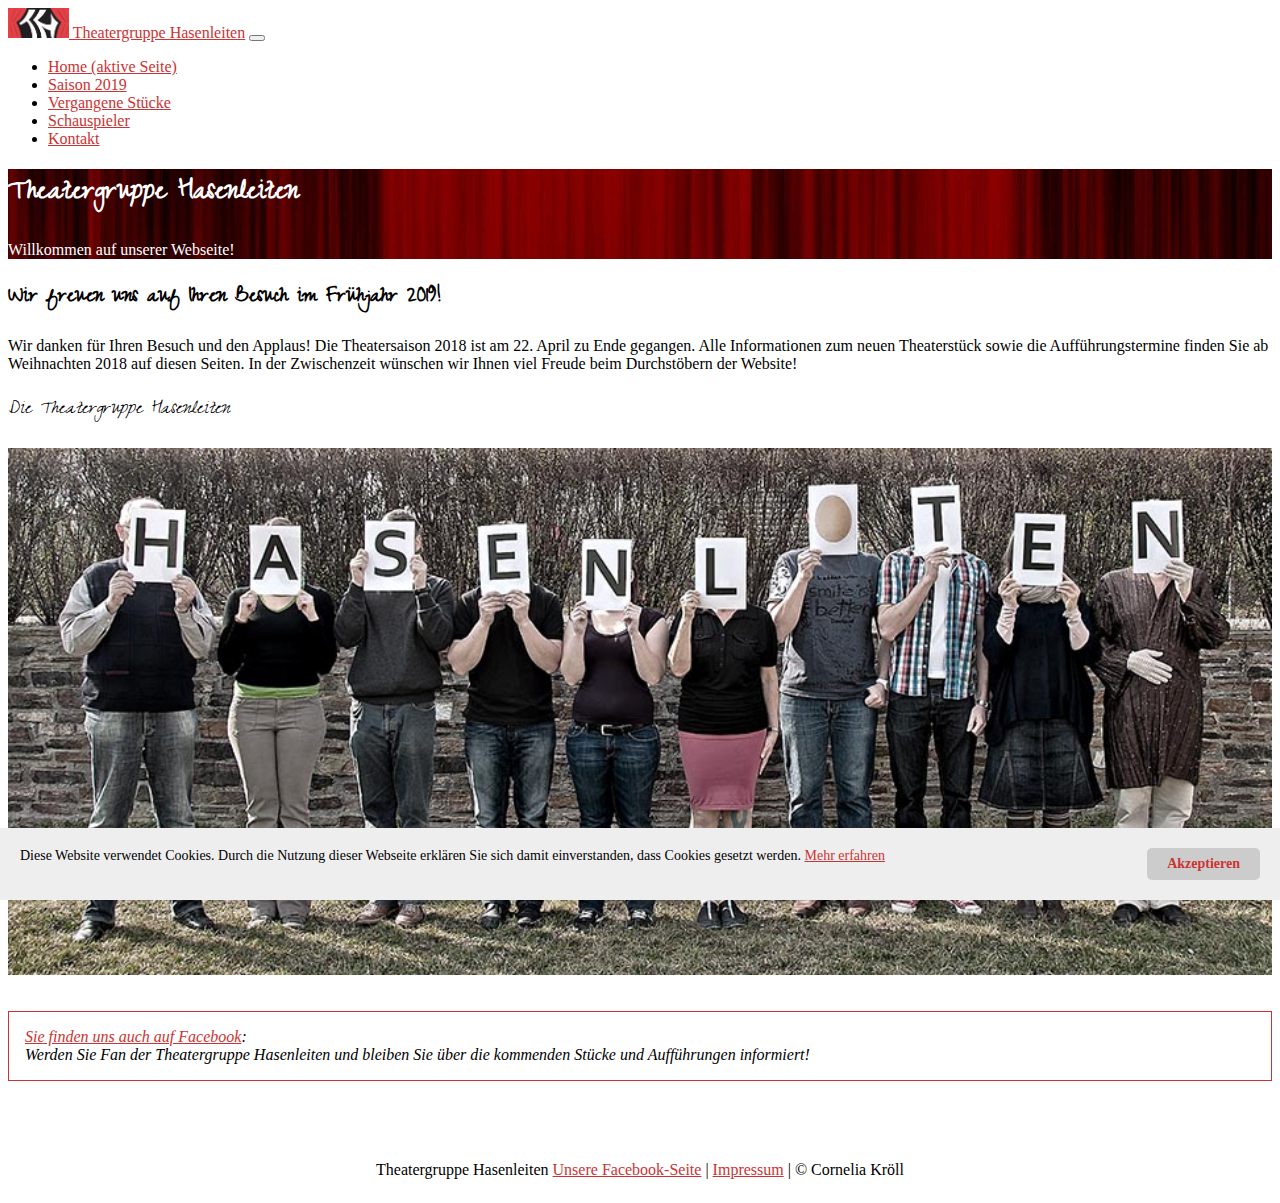
<file: index.html>
<!doctype html>
<html lang="de">
  <head>
    <!-- Required meta tags -->
    <meta charset="utf-8">
	<title>Theatergruppe Hasenleiten</title>
	<meta name="description" content="Vorstellung der Theatergruppe Hasenleiten: Aktuelle Saison, vergangene Stücke & Schauspieler">
	<meta name="keywords" content="Theatergruppe Hasenleiten, Pfarre Hasenleiten, Theater in Simmering, Hasenleitengasse 16"/>
    <meta name="viewport" content="width=device-width, initial-scale=1, shrink-to-fit=no">

    <!-- Bootstrap CSS -->
    <link rel="stylesheet" href="https://stackpath.bootstrapcdn.com/bootstrap/4.1.1/css/bootstrap.min.css" integrity="sha384-WskhaSGFgHYWDcbwN70/dfYBj47jz9qbsMId/iRN3ewGhXQFZCSftd1LZCfmhktB" crossorigin="anonymous">
	<link rel="stylesheet" href="https://use.fontawesome.com/releases/v5.1.0/css/all.css" integrity="sha384-lKuwvrZot6UHsBSfcMvOkWwlCMgc0TaWr+30HWe3a4ltaBwTZhyTEggF5tJv8tbt" crossorigin="anonymous">
	<link href="https://fonts.googleapis.com/css?family=Zeyada" rel="stylesheet">
	<link rel="stylesheet" href="./css/style.css">

	
    <title>Theatergruppe Hasenleiten</title>
  </head>
  <body>
    <nav class="navbar navbar-expand-lg navbar-dark bg-dark">
      <div class="container">
        <a class="navbar-brand" href="index.html"><img src="./img/brand.jpg" height="30" class="d-inline-block align-top" alt="Logo"> Theatergruppe Hasenleiten</a>
        <button class="navbar-toggler" type="button" data-toggle="collapse" data-target="#nav" aria-controls="nav" aria-expanded="false" aria-label="Navigation">
          <span class="navbar-toggler-icon"></span>
        </button>

        <div class="collapse navbar-collapse" id="nav">
          <ul class="navbar-nav mr-auto">
            <li class="nav-item active">
              <a class="nav-link" href="index.html">Home <span class="sr-only">(aktive Seite)</span></a>
            </li>
            <li class="nav-item">
              <a class="nav-link" href="saison2019.html">Saison 2019</a>
            </li>
            <li class="nav-item">
              <a class="nav-link" href="vergangene-stuecke.html">Vergangene Stücke</a>
            </li>
			<li class="nav-item">
              <a class="nav-link" href="schauspieler.html">Schauspieler</a>
            </li>
			<li class="nav-item">
              <a class="nav-link" href="kontakt.html">Kontakt</a>
            </li>
          </ul>
        </div>
      </div>
    </nav>
	
	<div class="jumbotron jumbotron-fluid" id="jumbotron">
  <div class="container">
    <h1 class="display-4 fancy">Theatergruppe Hasenleiten</h1>
    <p class="lead">Willkommen auf unserer Webseite!</p>
  </div>
	</div>
	
	 <div class="container" id="content">
	 
			<h2 class="fancy">Wir freuen uns auf Ihren Besuch im Frühjahr 2019!</h2>
			<p>Wir danken für Ihren Besuch und den Applaus! Die Theatersaison 2018 ist am 22. April zu Ende gegangen. Alle Informationen zum neuen Theaterstück sowie die Aufführungstermine finden Sie ab Weihnachten 2018 auf diesen Seiten. In der Zwischenzeit wünschen wir Ihnen viel Freude beim Durchstöbern der Website!</p>

			<p class="fancy" style="font-size: 16pt"><i>Die Theatergruppe Hasenleiten</i></p>
			
			<img src="./img/team_theathergruppe_hasenleiten.jpg" alt="Team Theatergruppe Hasenleiten" style="width:100%">
		
			<div id="facebook"><i><a href="https://www.facebook.com/theaterhasenleiten/"><i class="fab fa-facebook-square"></i> Sie finden uns auch auf Facebook</a>:<br>
			Werden Sie Fan der Theatergruppe Hasenleiten und bleiben Sie über die kommenden Stücke und Aufführungen informiert!</i></div>
	 </div>
	 
	  <footer class="footer bg-dark">
      <div class="container">
        <span class="text-muted">Theatergruppe Hasenleiten <a class="text-muted" href="https://www.facebook.com/theaterhasenleiten/" target="_blank"><i class="fab fa-facebook-square"></i><span class="sr-only">Unsere Facebook-Seite</span></a> | <a class="text-muted" href="impressum.html">Impressum</a> | &copy; Cornelia Kröll </span>
      </div>
    </footer>
	

    <!-- Optional JavaScript -->
    <!-- jQuery first, then Popper.js, then Bootstrap JS -->
    <script src="https://code.jquery.com/jquery-3.3.1.slim.min.js" integrity="sha384-q8i/X+965DzO0rT7abK41JStQIAqVgRVzpbzo5smXKp4YfRvH+8abtTE1Pi6jizo" crossorigin="anonymous"></script>
    <script src="https://cdnjs.cloudflare.com/ajax/libs/popper.js/1.14.3/umd/popper.min.js" integrity="sha384-ZMP7rVo3mIykV+2+9J3UJ46jBk0WLaUAdn689aCwoqbBJiSnjAK/l8WvCWPIPm49" crossorigin="anonymous"></script>
    <script src="https://stackpath.bootstrapcdn.com/bootstrap/4.1.1/js/bootstrap.min.js" integrity="sha384-smHYKdLADwkXOn1EmN1qk/HfnUcbVRZyYmZ4qpPea6sjB/pTJ0euyQp0Mk8ck+5T" crossorigin="anonymous"></script>
	
	    <!-- Cookie Banner Script Start -->

    <style>

    #mbmcookie {position: fixed; bottom: 0; left: 0; right: 0; background: #eee; padding: 20px; font-size: 14px; font-family: verdana;}

    #mbmcookie a.button {cursor: pointer; background: #ccc; padding: 8px 20px; margin-left: 10px; border-radius: 5px; font-weight: bold; float: right;}

    #mbmcookie a.button:hover {background-color: #aaa;}

    #mbmcookie p.cookiemessage {display: block; padding: 0; margin: 0;}

    
	</style>

    <div id="mbmcookie">

    <a onClick="var d = new Date(); d = new Date(d.getTime() +1000*60*60*24*730); document.cookie = 'mbmcookie=1; expires='+ d.toGMTString() + ';'; document.getElementById('mbmcookie').style.display = 'none';" class="button">Akzeptieren</a>

    <p class="cookiemessage">Diese Website verwendet Cookies. Durch die Nutzung dieser Webseite erkl&auml;ren Sie sich damit einverstanden, dass Cookies gesetzt werden.

    <a href="impressum.html">Mehr erfahren</a></p>

    </div>

    <script>

    a = document.cookie;while(a != ''){while(a.substr(0,1) == ' '){a = a.substr(1,a.length);}cn = a.substring(0,a.indexOf('='));if(a.indexOf(';') != -1){cw = a.substring(a.indexOf('=')+1,a.indexOf(';'));}else{cw = a.substr(a.indexOf('=')+1,a.length);}if(cn == 'mbmcookie'){r = cw;}i = a.indexOf(';')+1;if(i == 0){i = a.length}a = a.substring(i,a.length);}if(r == '1') document.getElementById('mbmcookie').style.display = 'none';

    </script>

    <!-- Cookie Banner Script End -->
	
  </body>
</html>
</file>
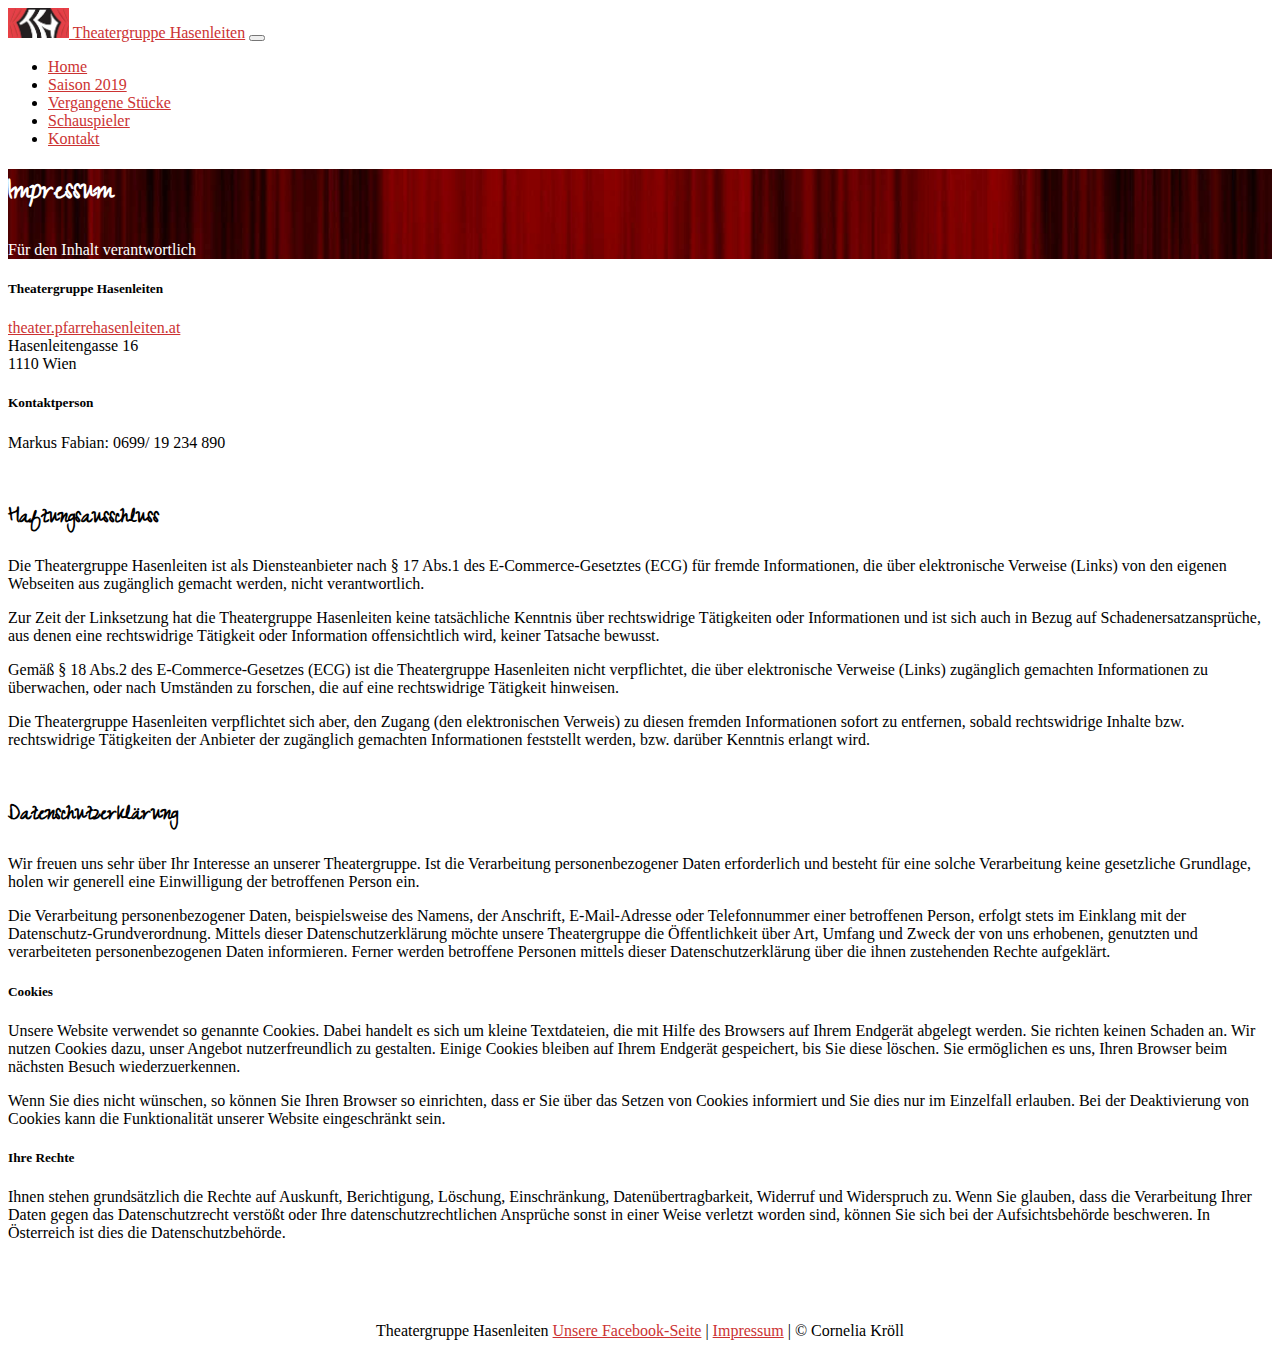
<file: impressum.html>
<!doctype html>
<html lang="de">
  <head>
    <!-- Required meta tags -->
    <meta charset="utf-8">
	<title>Theatergruppe Hasenleiten - Impressum</title>
	<meta name="description" content="Impressum: Theatergruppe Hasenleiten, Hasenleitengasse 16, 1110 Wien"/>
	<meta name="keywords" content="Theatergruppe Hasenleiten, Pfarre Hasenleiten, Theater in Simmering, Hasenleitengasse 16"/>
    <meta name="viewport" content="width=device-width, initial-scale=1, shrink-to-fit=no">

    <!-- Bootstrap CSS -->
    <link rel="stylesheet" href="https://stackpath.bootstrapcdn.com/bootstrap/4.1.1/css/bootstrap.min.css" integrity="sha384-WskhaSGFgHYWDcbwN70/dfYBj47jz9qbsMId/iRN3ewGhXQFZCSftd1LZCfmhktB" crossorigin="anonymous">
	<link rel="stylesheet" href="https://use.fontawesome.com/releases/v5.1.0/css/all.css" integrity="sha384-lKuwvrZot6UHsBSfcMvOkWwlCMgc0TaWr+30HWe3a4ltaBwTZhyTEggF5tJv8tbt" crossorigin="anonymous">
	<link href="https://fonts.googleapis.com/css?family=Zeyada" rel="stylesheet">
	<link rel="stylesheet" href="./css/style.css">
  </head>
  
  <body>
    <nav class="navbar navbar-expand-lg navbar-dark bg-dark">
      <div class="container">
        <a class="navbar-brand" href="index.html"><img src="./img/brand.jpg" height="30" class="d-inline-block align-top" alt="Logo"> Theatergruppe Hasenleiten</a>
        <button class="navbar-toggler" type="button" data-toggle="collapse" data-target="#nav" aria-controls="nav" aria-expanded="false" aria-label="Navigation">
          <span class="navbar-toggler-icon"></span>
        </button>

        <div class="collapse navbar-collapse" id="nav">
          <ul class="navbar-nav mr-auto">
            <li class="nav-item">
              <a class="nav-link" href="index.html">Home </a>
            </li>
            <li class="nav-item">
              <a class="nav-link" href="saison2019.html">Saison 2019</a>
            </li>
            <li class="nav-item">
              <a class="nav-link" href="vergangene-stuecke.html">Vergangene Stücke</a>
            </li>
			<li class="nav-item">
              <a class="nav-link" href="schauspieler.html">Schauspieler</a>
            </li>
			<li class="nav-item">
              <a class="nav-link" href="kontakt.html">Kontakt</a>
            </li>
          </ul>
        </div>
      </div>
    </nav>
	
	<div class="jumbotron jumbotron-fluid" id="jumbotron">
  <div class="container">
    <h1 class="display-4 fancy">Impressum</h1>
    <p class="lead">Für den Inhalt verantwortlich</p>
  </div>
	</div>
	
	 <div class="container" id="content">
	 
			<h5>Theatergruppe Hasenleiten</h5>
			<p><a href="http://theater.pfarrehasenleiten.at/" target=_blank>theater.pfarrehasenleiten.at</a><br>
			Hasenleitengasse 16<br>
			1110 Wien</p>

			<h5>Kontaktperson</h5>
			<p><i class="fas fa-phone"></i> Markus Fabian: 0699/ 19 234 890</p>

			<h2 class="fancy" style="margin-top: 3rem;">Haftungsausschluss</h2>
			<p>Die Theatergruppe Hasenleiten ist als Diensteanbieter nach § 17 Abs.1 des E-Commerce-Gesetztes (ECG) für fremde Informationen, die über elektronische Verweise (Links) von den eigenen Webseiten aus zugänglich gemacht werden, nicht verantwortlich.</p>
			<p>Zur Zeit der Linksetzung hat die Theatergruppe Hasenleiten keine tatsächliche Kenntnis über rechtswidrige Tätigkeiten oder Informationen und ist sich auch in Bezug auf Schadenersatzansprüche, aus denen eine rechtswidrige Tätigkeit oder Information offensichtlich wird, keiner Tatsache bewusst.</p>
			<p>Gemäß § 18 Abs.2 des E-Commerce-Gesetzes (ECG) ist die Theatergruppe Hasenleiten nicht verpflichtet, die über elektronische Verweise (Links) zugänglich gemachten Informationen zu überwachen, oder nach Umständen zu forschen, die auf eine rechtswidrige Tätigkeit hinweisen.</p>
			<p>Die Theatergruppe Hasenleiten verpflichtet sich aber, den Zugang (den elektronischen Verweis) zu diesen fremden Informationen sofort zu entfernen, sobald rechtswidrige Inhalte bzw. rechtswidrige Tätigkeiten der Anbieter der zugänglich gemachten Informationen feststellt werden, bzw. darüber Kenntnis erlangt wird.</p>
			
			<h2 class="fancy" style="margin-top: 3rem;">Datenschutzerklärung</h2>
			<p>Wir freuen uns sehr über Ihr Interesse an unserer Theatergruppe. Ist die Verarbeitung personenbezogener Daten erforderlich und besteht für eine solche Verarbeitung keine gesetzliche Grundlage, holen wir generell eine Einwilligung der betroffenen Person ein.</p>
			<p>Die Verarbeitung personenbezogener Daten, beispielsweise des Namens, der Anschrift, E-Mail-Adresse oder Telefonnummer einer betroffenen Person, erfolgt stets im Einklang mit der Datenschutz-Grundverordnung. Mittels dieser Datenschutzerklärung möchte unsere Theatergruppe die Öffentlichkeit über Art, Umfang und Zweck der von uns erhobenen, genutzten und verarbeiteten personenbezogenen Daten informieren. Ferner werden betroffene Personen mittels dieser Datenschutzerklärung über die ihnen zustehenden Rechte aufgeklärt.</p>
			<h5>Cookies</h5>
			<p>Unsere Website verwendet so genannte Cookies. Dabei handelt es sich um kleine Textdateien, die mit Hilfe des Browsers auf Ihrem Endgerät abgelegt werden. Sie richten keinen Schaden an. Wir nutzen Cookies dazu, unser Angebot nutzerfreundlich zu gestalten. Einige Cookies bleiben auf Ihrem Endgerät gespeichert, bis Sie diese löschen. Sie ermöglichen es uns, Ihren Browser beim nächsten Besuch wiederzuerkennen.</p>
			<p>Wenn Sie dies nicht wünschen, so können Sie Ihren Browser so einrichten, dass er Sie über das Setzen von Cookies informiert und Sie dies nur im Einzelfall erlauben. Bei der Deaktivierung von Cookies kann die Funktionalität unserer Website eingeschränkt sein.</p>

			<h5>Ihre Rechte</h5>
			<p>Ihnen stehen grundsätzlich die Rechte auf Auskunft, Berichtigung, Löschung, Einschränkung, Datenübertragbarkeit, Widerruf und Widerspruch zu. Wenn Sie glauben, dass die Verarbeitung Ihrer Daten gegen das Datenschutzrecht verstößt oder Ihre datenschutzrechtlichen Ansprüche sonst in einer Weise verletzt worden sind, können Sie sich bei der Aufsichtsbehörde beschweren. In Österreich ist dies die Datenschutzbehörde.</p> 
			
	 </div>
	 
	  <footer class="footer bg-dark">
      <div class="container">
        <span class="text-muted">Theatergruppe Hasenleiten <a class="text-muted" href="https://www.facebook.com/theaterhasenleiten/"><i class="fab fa-facebook-square"></i><span class="sr-only">Unsere Facebook-Seite</span></a> | <a class="text-muted" href="impressum.html">Impressum</a> | &copy; Cornelia Kröll</span>
      </div>
    </footer>
	

    <!-- Optional JavaScript -->
    <!-- jQuery first, then Popper.js, then Bootstrap JS -->
    <script src="https://code.jquery.com/jquery-3.3.1.slim.min.js" integrity="sha384-q8i/X+965DzO0rT7abK41JStQIAqVgRVzpbzo5smXKp4YfRvH+8abtTE1Pi6jizo" crossorigin="anonymous"></script>
    <script src="https://cdnjs.cloudflare.com/ajax/libs/popper.js/1.14.3/umd/popper.min.js" integrity="sha384-ZMP7rVo3mIykV+2+9J3UJ46jBk0WLaUAdn689aCwoqbBJiSnjAK/l8WvCWPIPm49" crossorigin="anonymous"></script>
    <script src="https://stackpath.bootstrapcdn.com/bootstrap/4.1.1/js/bootstrap.min.js" integrity="sha384-smHYKdLADwkXOn1EmN1qk/HfnUcbVRZyYmZ4qpPea6sjB/pTJ0euyQp0Mk8ck+5T" crossorigin="anonymous"></script>
  </body>
</html>
</file>
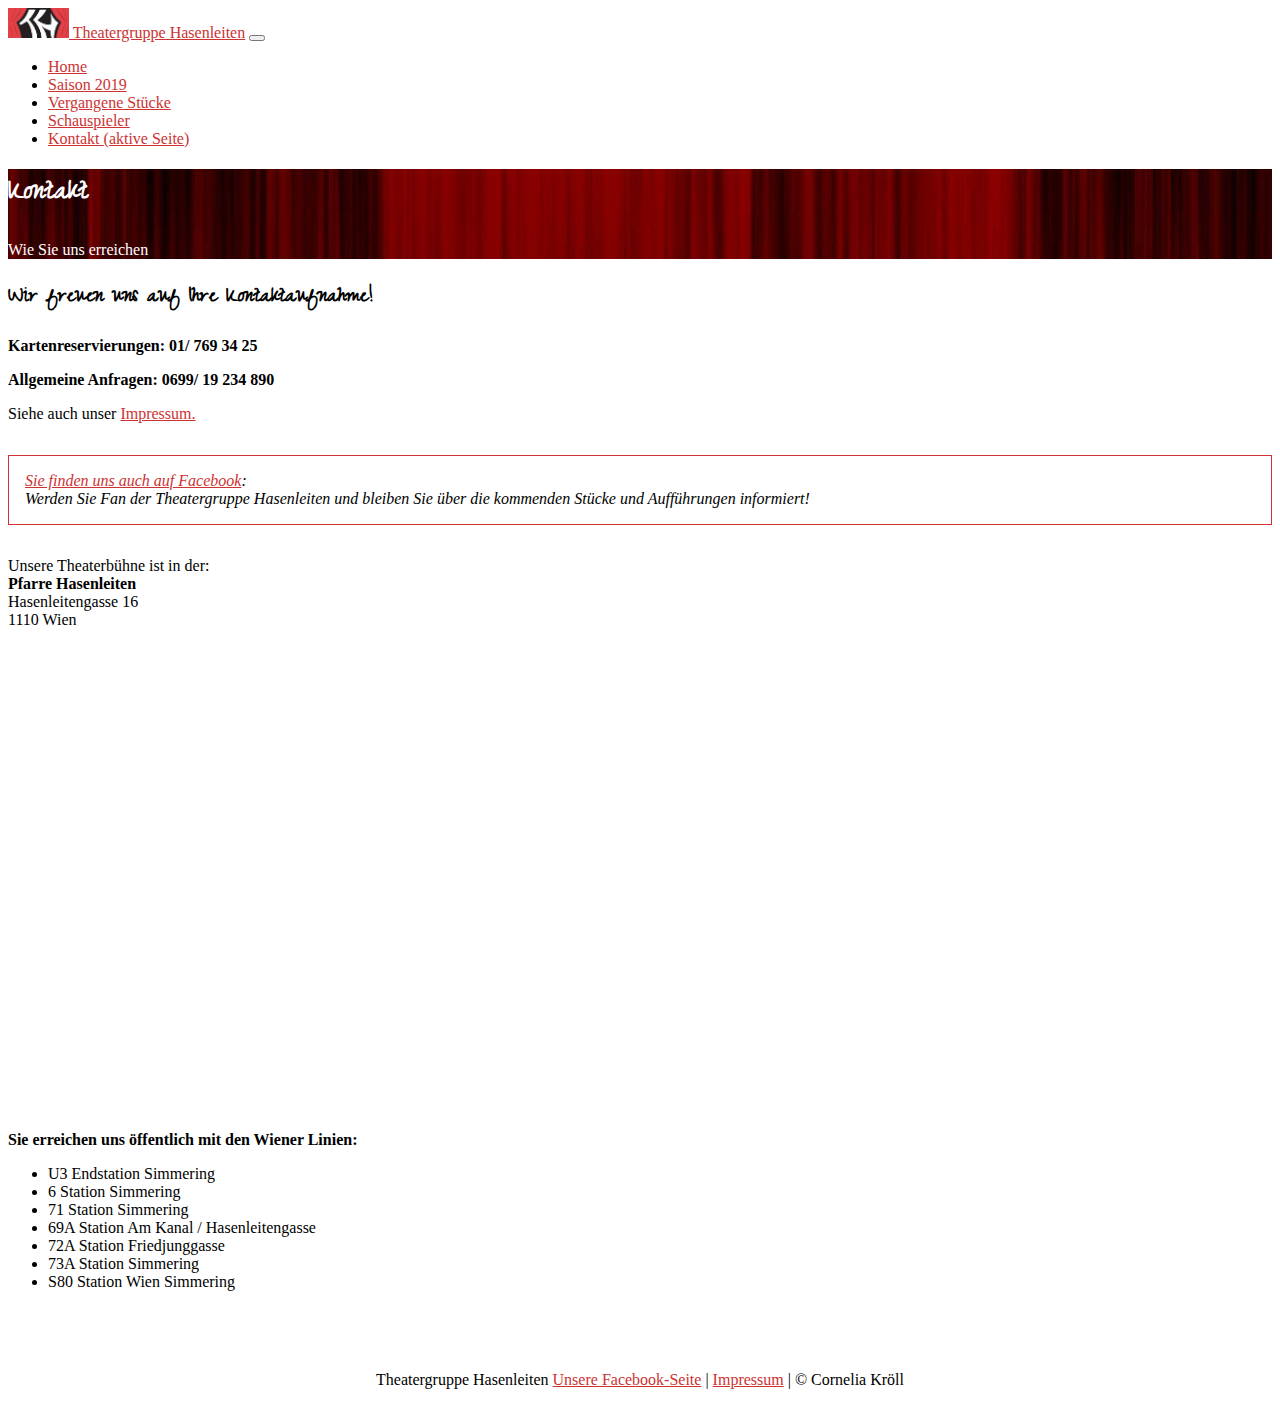
<file: kontakt.html>
<!doctype html>
<html lang="en">
  <head>
    <!-- Required meta tags -->
    <meta charset="utf-8">
	<title>Theatergruppe Hasenleiten - Konbtakt</title>
	<meta name="description" content="Theatergruppe Hasenleiten, Pfarre Hasenleiten, Hasenleitengasse 16, 1110 Wien | Allgemeine Anfragen: Tel. 0699/ 19 234 890">
	<meta name="keywords" content="Theatergruppe Hasenleiten, Pfarre Hasenleiten, Theater in Simmering, Hasenleitengasse 16"/>
	
    <meta name="viewport" content="width=device-width, initial-scale=1, shrink-to-fit=no">

    <!-- Bootstrap CSS -->
    <link rel="stylesheet" href="https://stackpath.bootstrapcdn.com/bootstrap/4.1.1/css/bootstrap.min.css" integrity="sha384-WskhaSGFgHYWDcbwN70/dfYBj47jz9qbsMId/iRN3ewGhXQFZCSftd1LZCfmhktB" crossorigin="anonymous">
	<link rel="stylesheet" href="https://use.fontawesome.com/releases/v5.1.0/css/all.css" integrity="sha384-lKuwvrZot6UHsBSfcMvOkWwlCMgc0TaWr+30HWe3a4ltaBwTZhyTEggF5tJv8tbt" crossorigin="anonymous">
	<link href="https://fonts.googleapis.com/css?family=Zeyada" rel="stylesheet">
	<link rel="stylesheet" href="./css/style.css">

    <title>Theatergruppe Hasenleiten</title>
  </head>
  <body>
    <nav class="navbar navbar-expand-lg navbar-dark bg-dark">
      <div class="container">
        <a class="navbar-brand" href="index.html"><img src="./img/brand.jpg" height="30" class="d-inline-block align-top" alt="Logo"> Theatergruppe Hasenleiten</a>
        <button class="navbar-toggler" type="button" data-toggle="collapse" data-target="#nav" aria-controls="nav" aria-expanded="false" aria-label="Navigation">
          <span class="navbar-toggler-icon"></span>
        </button>

        <div class="collapse navbar-collapse" id="nav">
          <ul class="navbar-nav mr-auto">
            <li class="nav-item">
              <a class="nav-link" href="index.html">Home </a>
            </li>
            <li class="nav-item">
              <a class="nav-link" href="saison2019.html">Saison 2019</a>
            </li>
            <li class="nav-item">
              <a class="nav-link" href="vergangene-stuecke.html">Vergangene Stücke</a>
            </li>
			<li class="nav-item">
              <a class="nav-link" href="schauspieler.html">Schauspieler</a>
            </li>
			<li class="nav-item active">
              <a class="nav-link" href="kontakt.html">Kontakt <span class="sr-only">(aktive Seite)</span></a>
            </li>
          </ul>
        </div>
      </div>
    </nav>
	
	<div class="jumbotron jumbotron-fluid" id="jumbotron">
  <div class="container">
    <h1 class="display-4 fancy">Kontakt</h1>
    <p class="lead">Wie Sie uns erreichen</p>
  </div>
	</div>
	
	 <div class="container" id="contact">
	 <h2 class="fancy">Wir freuen uns auf Ihre Kontaktaufnahme!</h2>
	 
	 <p><i class="fas fa-ticket-alt"></i> <strong>Kartenreservierungen: 01/ 769 34 25</strong></p>
			<p><i class="fas fa-phone"></i> <strong>Allgemeine Anfragen: 0699/ 19 234 890</strong></p>
			<p>Siehe auch unser <a href="./impressum.html">Impressum.</a></p>


			<div id="facebook"><i><a href="https://www.facebook.com/theaterhasenleiten/"><i class="fab fa-facebook-square"></i> Sie finden uns auch auf Facebook</a>:<br>
			Werden Sie Fan der Theatergruppe Hasenleiten und bleiben Sie über die kommenden Stücke und Aufführungen informiert!</i></div>
	 </div>
	 
	 <div class="container" id="maps">
	  <p>Unsere Theaterbühne ist in der:<br>
		<strong>Pfarre Hasenleiten</strong><br>
		Hasenleitengasse 16<br>
		1110 Wien<p>
	 
	 <iframe src="https://www.google.com/maps/embed?pb=!1m18!1m12!1m3!1d2661.1742537365294!2d16.416098915081346!3d48.16472275724975!2m3!1f0!2f0!3f0!3m2!1i1024!2i768!4f13.1!3m3!1m2!1s0x476daa18d1b3cc47%3A0x94862a549faa8144!2sHasenleitengasse+16%2C+1110+Wien!5e0!3m2!1sde!2sat!4v1529867682141" style="border:0; width:100%; height: 450px;"></iframe>
	 </div>
	 
		<div class="container" id="wrlinien">
				<p><strong>Sie erreichen uns öffentlich mit den Wiener Linien:</strong></p>
				<ul>
				<li>U3 Endstation Simmering</li>
				<li>6 Station Simmering</li>
				<li>71 Station Simmering</li>
				<li>69A Station Am Kanal / Hasenleitengasse</li>
				<li>72A Station Friedjunggasse</li>
				<li>73A Station Simmering</li>
				<li>S80 Station Wien Simmering </li>
				</ul>
		</div>
	 
			
			
	 
	  <footer class="footer bg-dark">
      <div class="container">
        <span class="text-muted">Theatergruppe Hasenleiten <a class="text-muted" href="https://www.facebook.com/theaterhasenleiten/" target="_blank"><i class="fab fa-facebook-square"></i><span class="sr-only">Unsere Facebook-Seite</span></a> | <a class="text-muted" href="impressum.html">Impressum</a> | &copy; Cornelia Kröll</span>
      </div>
    </footer>
	

    <!-- Optional JavaScript -->
    <!-- jQuery first, then Popper.js, then Bootstrap JS -->
    <script src="https://code.jquery.com/jquery-3.3.1.slim.min.js" integrity="sha384-q8i/X+965DzO0rT7abK41JStQIAqVgRVzpbzo5smXKp4YfRvH+8abtTE1Pi6jizo" crossorigin="anonymous"></script>
    <script src="https://cdnjs.cloudflare.com/ajax/libs/popper.js/1.14.3/umd/popper.min.js" integrity="sha384-ZMP7rVo3mIykV+2+9J3UJ46jBk0WLaUAdn689aCwoqbBJiSnjAK/l8WvCWPIPm49" crossorigin="anonymous"></script>
    <script src="https://stackpath.bootstrapcdn.com/bootstrap/4.1.1/js/bootstrap.min.js" integrity="sha384-smHYKdLADwkXOn1EmN1qk/HfnUcbVRZyYmZ4qpPea6sjB/pTJ0euyQp0Mk8ck+5T" crossorigin="anonymous"></script>
  </body>
</html>
</file>
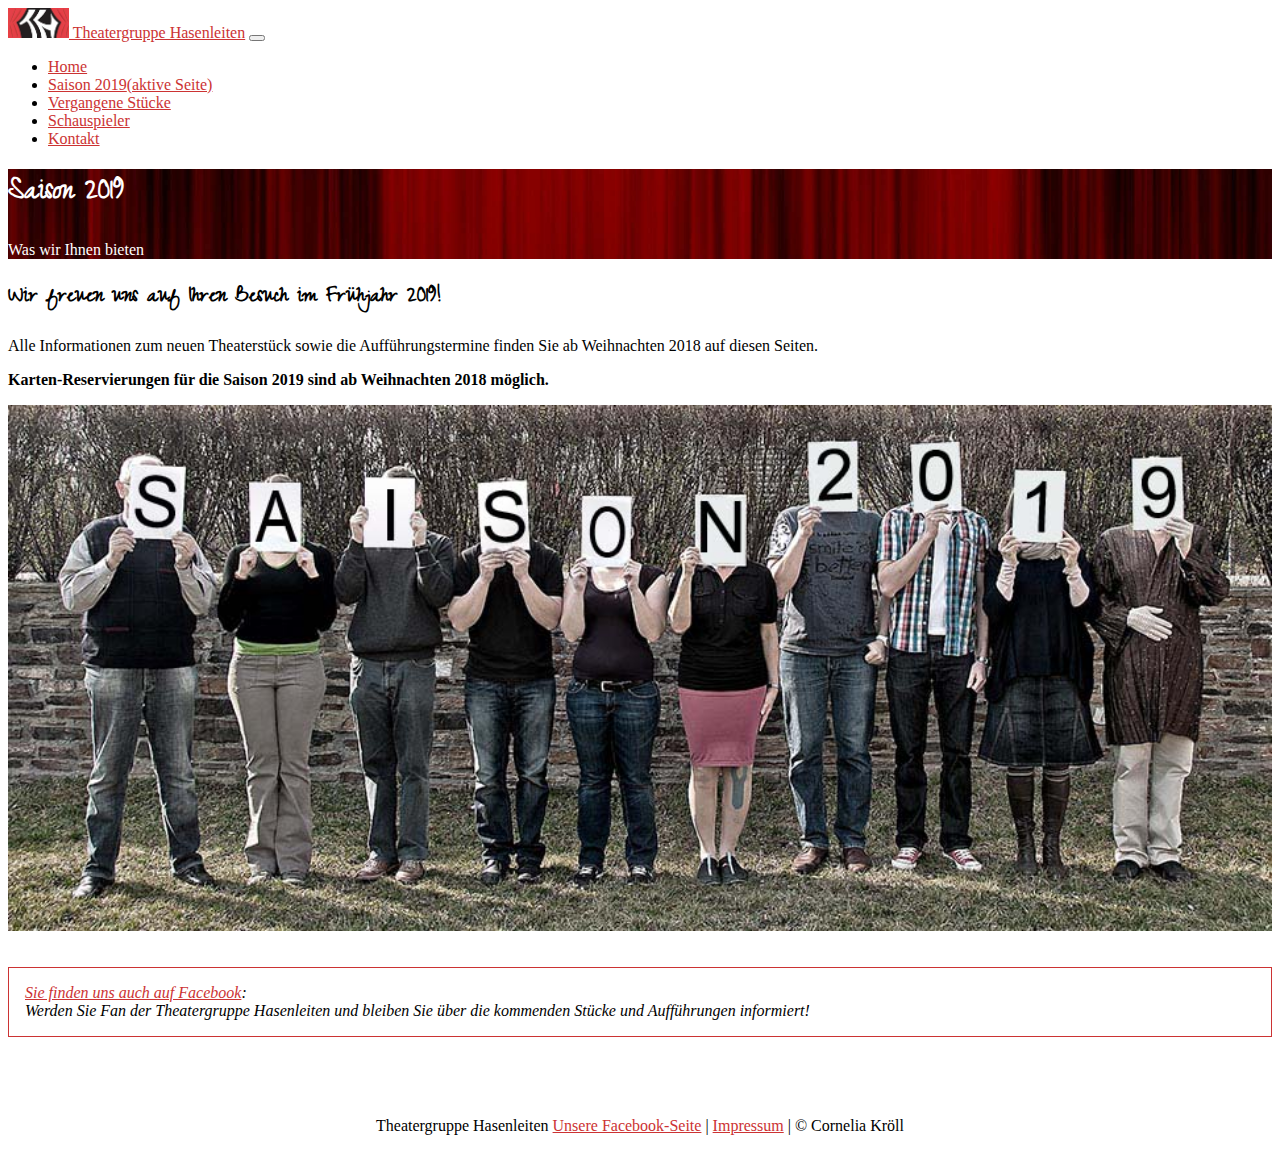
<file: saison2019.html>
<!doctype html>
<html lang="de">
  <head>
    <!-- Required meta tags -->
    <meta charset="utf-8">
	<title>Theatergruppe Hasenleiten - Saison 2019</title>
	<meta name="description" content="Ab Weihnachten 2018 finden sie alle Informationen zum neuen Theaterstück sowie die Aufführungstermine auf dieser Seiten. Kartenreservierung: Tel. 01/ 769 34 25"/>
	<meta name="keywords" content="Theatergruppe Hasenleiten, Pfarre Hasenleiten, Theater in Simmering, Hasenleitengasse 16, Saison 2019"/>
    <meta name="viewport" content="width=device-width, initial-scale=1, shrink-to-fit=no">

    <!-- Bootstrap CSS -->
    <link rel="stylesheet" href="https://stackpath.bootstrapcdn.com/bootstrap/4.1.1/css/bootstrap.min.css" integrity="sha384-WskhaSGFgHYWDcbwN70/dfYBj47jz9qbsMId/iRN3ewGhXQFZCSftd1LZCfmhktB" crossorigin="anonymous">
	<link rel="stylesheet" href="https://use.fontawesome.com/releases/v5.1.0/css/all.css" integrity="sha384-lKuwvrZot6UHsBSfcMvOkWwlCMgc0TaWr+30HWe3a4ltaBwTZhyTEggF5tJv8tbt" crossorigin="anonymous">
	<link href="https://fonts.googleapis.com/css?family=Zeyada" rel="stylesheet">
	<link rel="stylesheet" href="./css/style.css">

    
  </head>
  <body>
    <nav class="navbar navbar-expand-lg navbar-dark bg-dark">
      <div class="container">
        <a class="navbar-brand" href="index.html"><img src="./img/brand.jpg" height="30" class="d-inline-block align-top" alt="Logo"> Theatergruppe Hasenleiten</a>
        <button class="navbar-toggler" type="button" data-toggle="collapse" data-target="#nav" aria-controls="nav" aria-expanded="false" aria-label="Navigation">
          <span class="navbar-toggler-icon"></span>
        </button>

        <div class="collapse navbar-collapse" id="nav">
          <ul class="navbar-nav mr-auto">
            <li class="nav-item">
              <a class="nav-link" href="index.html">Home </a>
            </li>
            <li class="nav-item  active">
              <a class="nav-link" href="saison2019.html">Saison 2019<span class="sr-only">(aktive Seite)</span></a>
            </li>
            <li class="nav-item">
              <a class="nav-link" href="vergangene-stuecke.html">Vergangene Stücke</a>
            </li>
			<li class="nav-item">
              <a class="nav-link" href="schauspieler.html">Schauspieler</a>
            </li>
			<li class="nav-item">
              <a class="nav-link" href="kontakt.html">Kontakt</a>
            </li>
          </ul>
        </div>
      </div>
    </nav>
	
	<div class="jumbotron jumbotron-fluid" id="jumbotron">
  <div class="container">
    <h1 class="display-4 fancy">Saison 2019</h1>
    <p class="lead">Was wir Ihnen bieten</p>
  </div>
	</div>
	
	 <div class="container" id="content">
	 
			<h2 class="fancy">Wir freuen uns auf Ihren Besuch im Frühjahr 2019!</h2>
			<p> Alle Informationen zum neuen Theaterstück sowie die Aufführungstermine finden Sie ab Weihnachten 2018 auf diesen Seiten.</p>
			
			<p><strong>Karten-Reservierungen für die Saison 2019 sind ab Weihnachten 2018 möglich.</strong></p>

			<img src="./img/team_theathergruppe_hasenleiten_saison2019.jpg" alt="Team Theatergruppe Hasenleiten Saison 2019" style="width:100%">
			<div id="facebook"><i><a href="https://www.facebook.com/theaterhasenleiten/" target="_blank"><i class="fab fa-facebook-square"></i> Sie finden uns auch auf Facebook</a>:<br>
			Werden Sie Fan der Theatergruppe Hasenleiten und bleiben Sie über die kommenden Stücke und Aufführungen informiert!</i></div>
	 </div>
	 
	  <footer class="footer bg-dark">
      <div class="container">
        <span class="text-muted">Theatergruppe Hasenleiten <a class="text-muted" href="https://www.facebook.com/theaterhasenleiten/"><i class="fab fa-facebook-square"></i><span class="sr-only">Unsere Facebook-Seite</span></a> | <a class="text-muted" href="impressum.html">Impressum</a> | &copy; Cornelia Kröll</span>
      </div>
    </footer>
	

    <!-- Optional JavaScript -->
    <!-- jQuery first, then Popper.js, then Bootstrap JS -->
    <script src="https://code.jquery.com/jquery-3.3.1.slim.min.js" integrity="sha384-q8i/X+965DzO0rT7abK41JStQIAqVgRVzpbzo5smXKp4YfRvH+8abtTE1Pi6jizo" crossorigin="anonymous"></script>
    <script src="https://cdnjs.cloudflare.com/ajax/libs/popper.js/1.14.3/umd/popper.min.js" integrity="sha384-ZMP7rVo3mIykV+2+9J3UJ46jBk0WLaUAdn689aCwoqbBJiSnjAK/l8WvCWPIPm49" crossorigin="anonymous"></script>
    <script src="https://stackpath.bootstrapcdn.com/bootstrap/4.1.1/js/bootstrap.min.js" integrity="sha384-smHYKdLADwkXOn1EmN1qk/HfnUcbVRZyYmZ4qpPea6sjB/pTJ0euyQp0Mk8ck+5T" crossorigin="anonymous"></script>
  </body>
</html>
</file>
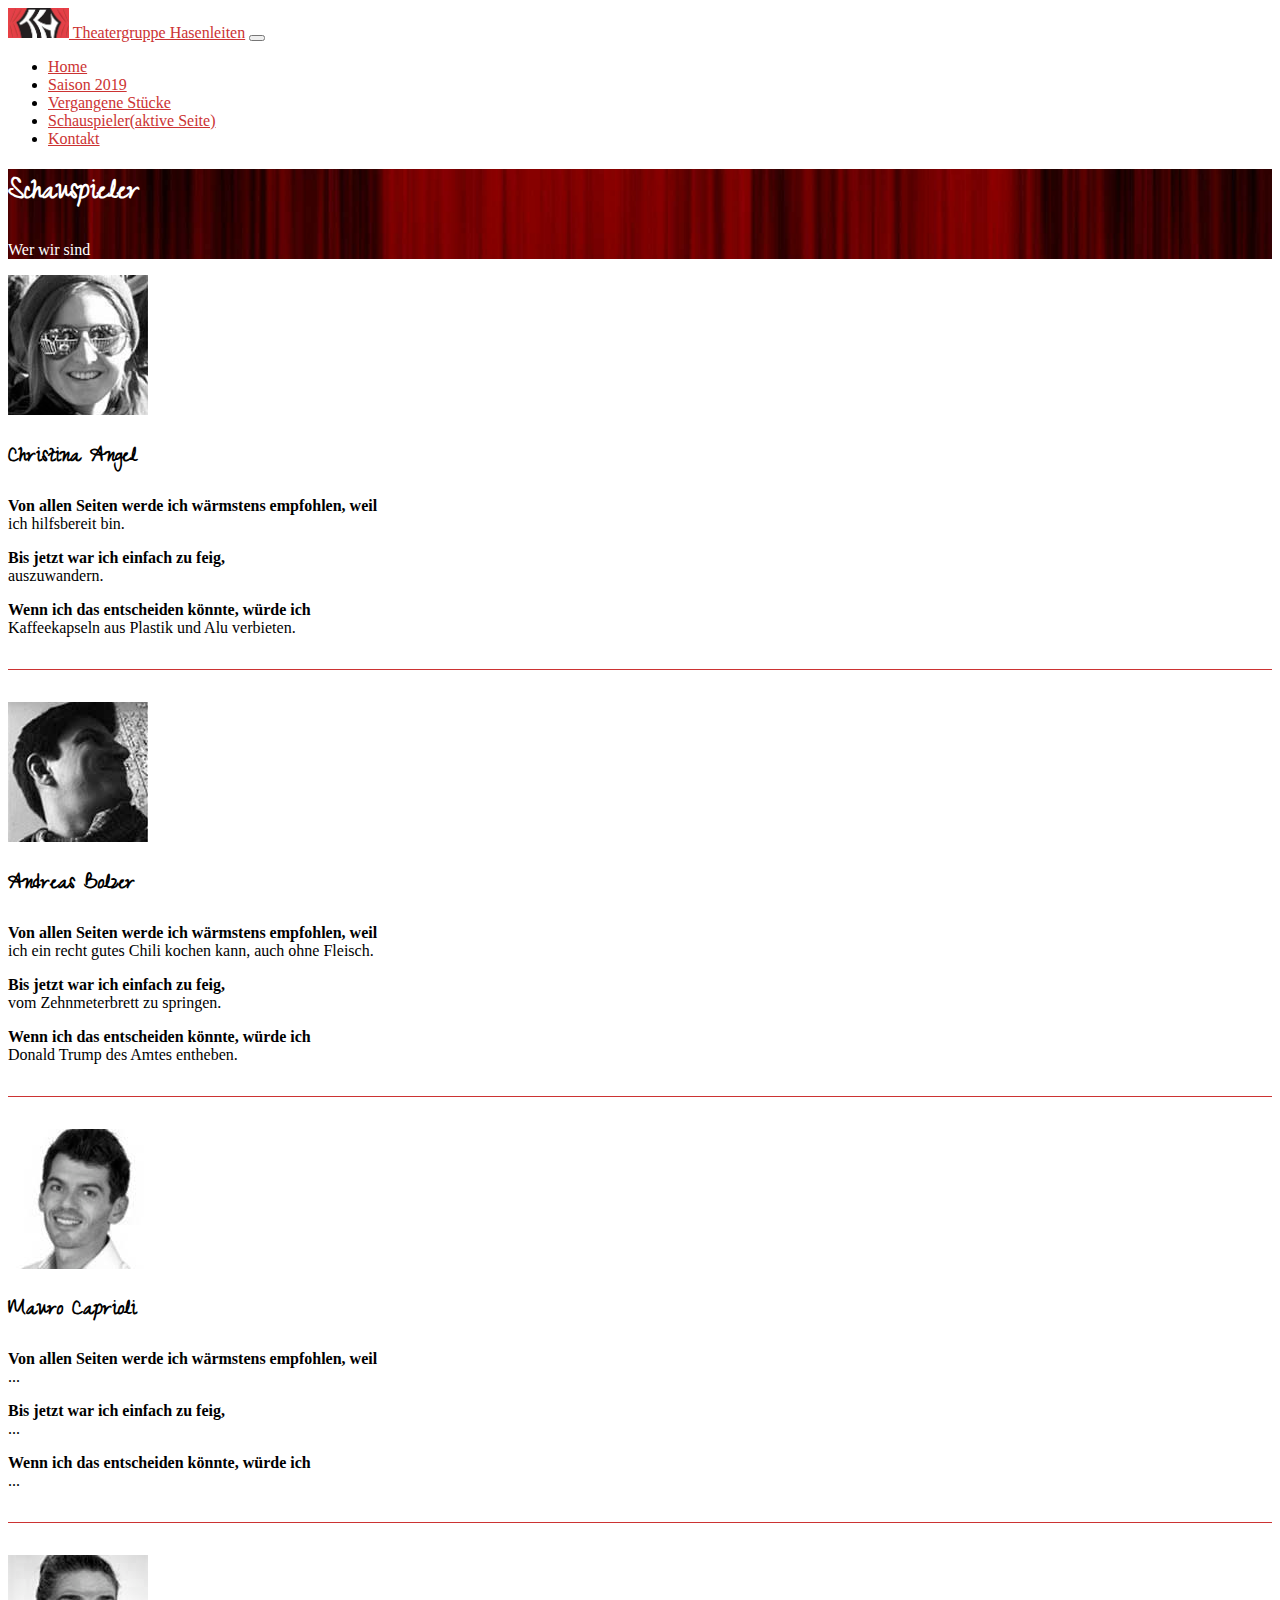
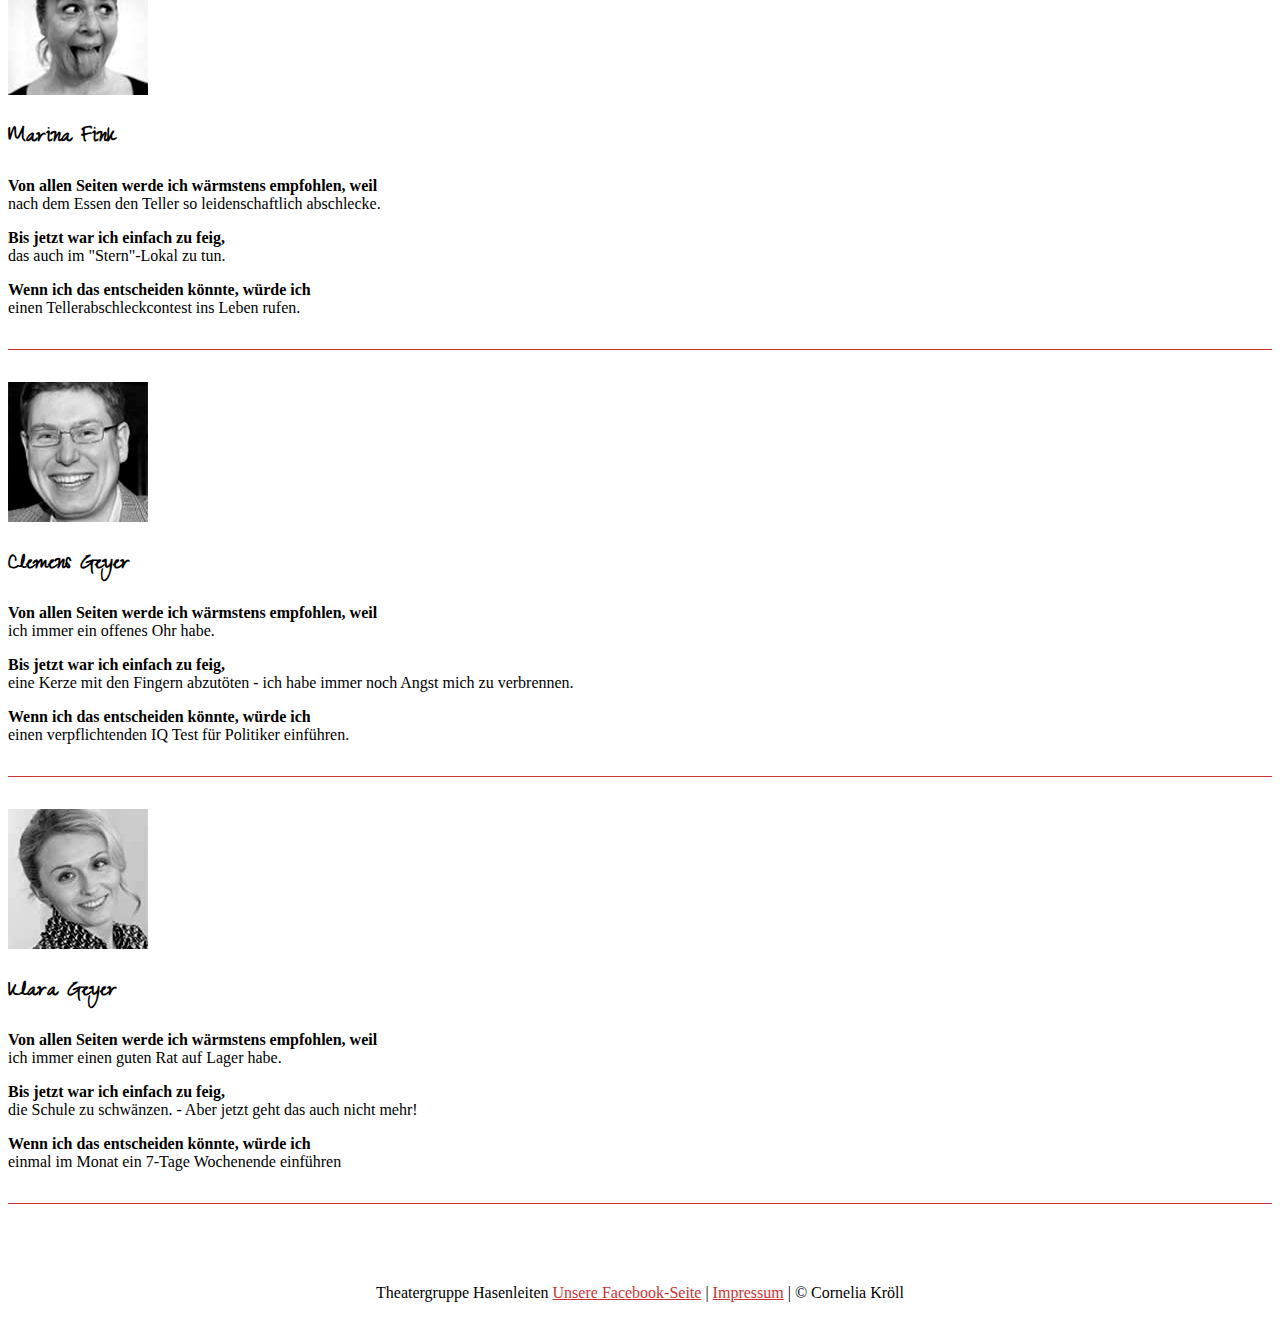
<file: schauspieler.html>
<!doctype html>
<html lang="de">
  <head>
    <!-- Required meta tags -->
    <meta charset="utf-8">
	
	<title>Theatergruppe Hasenleiten - Schauspieler</title>
	<meta name="description" content="Wer sind wir? Vorstellung unserer Schauspieler & Schauspielerinnen"/>
	<meta name="keywords" content="Theatergruppe Hasenleiten, Pfarre Hasenleiten, Theater in Simmering, Hasenleitengasse 16, Schauspieler, Christina Angel, Andreas Bolzer, Mauro Caprioli, Marina Fink, Clemens Geyer, Klara Geyer"/>
    <meta name="viewport" content="width=device-width, initial-scale=1, shrink-to-fit=no">

    <!-- Bootstrap CSS -->
    <link rel="stylesheet" href="https://stackpath.bootstrapcdn.com/bootstrap/4.1.1/css/bootstrap.min.css" integrity="sha384-WskhaSGFgHYWDcbwN70/dfYBj47jz9qbsMId/iRN3ewGhXQFZCSftd1LZCfmhktB" crossorigin="anonymous">
	<link rel="stylesheet" href="https://use.fontawesome.com/releases/v5.1.0/css/all.css" integrity="sha384-lKuwvrZot6UHsBSfcMvOkWwlCMgc0TaWr+30HWe3a4ltaBwTZhyTEggF5tJv8tbt" crossorigin="anonymous">
	<link href="https://fonts.googleapis.com/css?family=Zeyada" rel="stylesheet">
	<link rel="stylesheet" href="./css/style.css">

  </head>
  <body>
    <nav class="navbar navbar-expand-lg navbar-dark bg-dark">
      <div class="container">
        <a class="navbar-brand" href="index.html"><img src="./img/brand.jpg" height="30" class="d-inline-block align-top" alt="Logo"> Theatergruppe Hasenleiten</a>
        <button class="navbar-toggler" type="button" data-toggle="collapse" data-target="#nav" aria-controls="nav" aria-expanded="false" aria-label="Navigation">
          <span class="navbar-toggler-icon"></span>
        </button>

        <div class="collapse navbar-collapse" id="nav">
          <ul class="navbar-nav mr-auto">
            <li class="nav-item">
              <a class="nav-link" href="index.html">Home </a>
            </li>
            <li class="nav-item">
              <a class="nav-link" href="saison2019.html">Saison 2019</a>
            </li>
            <li class="nav-item">
              <a class="nav-link" href="vergangene-stuecke.html">Vergangene Stücke</a>
            </li>
			<li class="nav-item active">
              <a class="nav-link" href="schauspieler.html">Schauspieler<span class="sr-only">(aktive Seite)</span></a>
            </li>
			<li class="nav-item">
              <a class="nav-link" href="kontakt.html">Kontakt</a>
            </li>
          </ul>
        </div>
      </div>
    </nav>
	
	<div class="jumbotron jumbotron-fluid" id="jumbotron">
  <div class="container">
    <h1 class="display-4 fancy">Schauspieler</h1>
    <p class="lead">Wer wir sind</p>
  </div>
	</div>
	
 <div class="container text-center">

  <div class="row">
		<div class="col-sm-4 team">
		<img src="./img/schauspieler_angel_christina.jpg" class="rounded-circle" alt="Christina Angel">
		<h2 class="fancy my-3">Christina Angel</h2>
		<p><strong>Von allen Seiten werde ich wärmstens empfohlen, weil </strong><br>
		ich hilfsbereit bin.</p>
		<p><strong>Bis jetzt war ich einfach zu feig,</strong><br>
		auszuwandern.</p>
		<p><strong>Wenn ich das entscheiden könnte, würde ich</strong><br>
		Kaffeekapseln aus Plastik und Alu verbieten.</p>  
		</div>
	
	   <div class="col-sm-4 team">
		<img src="./img/schauspieler_bolzer_andreas.jpg" class="rounded-circle" alt="Andreas Bolzer">
		<h2 class="fancy my-3">Andreas Bolzer</h2>
		<p><strong>Von allen Seiten werde ich wärmstens empfohlen, weil </strong><br>
		ich ein recht gutes Chili kochen kann, auch ohne Fleisch.</p>
		<p><strong>Bis jetzt war ich einfach zu feig, </strong><br>
		vom Zehnmeterbrett zu springen.</p>
		<p><strong>Wenn ich das entscheiden könnte, würde ich</strong><br>
		Donald Trump des Amtes entheben.</p> 
		</div>
	
		<div class="col-sm-4 team">
		<img src="./img/schauspieler_caprioli_mauro.jpg" class="rounded-circle" alt="Mauro Caprioli">
		<h2 class="fancy my-3">Mauro Caprioli</h2>
		<p><strong>Von allen Seiten werde ich wärmstens empfohlen, weil</strong><br>
		...</p>
		<p><strong>Bis jetzt war ich einfach zu feig,</strong><br>
		...</p>
		<p><strong>Wenn ich das entscheiden könnte, würde ich</strong><br>
		...</p> 
		</div>
	
		<div class="col-sm-4 team">
		<img src="./img/schauspieler_fink_marina.jpg" class="rounded-circle" alt="Marina Fink">
		<h2 class="fancy my-3">Marina Fink</h2>
		<p><strong>Von allen Seiten werde ich wärmstens empfohlen, weil</strong><br>
		nach dem Essen den Teller so leidenschaftlich abschlecke.</p>
		<p><strong>Bis jetzt war ich einfach zu feig,</strong><br>
		das auch im "Stern"-Lokal zu tun.</p>
		<p><strong>Wenn ich das entscheiden könnte, würde ich</strong><br>
		einen Tellerabschleckcontest ins Leben rufen.</p> 
		</div>

		<div class="col-sm-4 team">
		<img src="./img/schauspieler_geyer_clemens.jpg" class="rounded-circle" alt="Clemens Geyer">
		<h2 class="fancy my-3">Clemens Geyer</h2>
		<p><strong>Von allen Seiten werde ich wärmstens empfohlen, weil</strong><br>
		 ich immer ein offenes Ohr habe.</p>
		<p><strong>Bis jetzt war ich einfach zu feig,</strong><br>
		eine Kerze mit den Fingern abzutöten - ich habe immer noch Angst mich zu verbrennen.</p>
		<p><strong>Wenn ich das entscheiden könnte, würde ich</strong><br>
		einen verpflichtenden IQ Test für Politiker einführen.</p> 
		</div>
	
		<div class="col-sm-4 team">
		<img src="./img/schauspieler_geyer_klara.jpg" class="rounded-circle" alt="Klara Geyer">
		<h2 class="fancy my-3">Klara Geyer</h2>
		<p><strong>Von allen Seiten werde ich wärmstens empfohlen, weil</strong><br>
		 ich immer einen guten Rat auf Lager habe.</p>
		<p><strong>Bis jetzt war ich einfach zu feig,</strong><br>
		die Schule zu schwänzen. - Aber jetzt geht das auch nicht mehr!</p>
		<p><strong>Wenn ich das entscheiden könnte, würde ich </strong><br>
		einmal im Monat ein 7-Tage Wochenende einführen</p> 
		</div>
   </div>
   </div>
	 
	 
	  <footer class="footer bg-dark">
      <div class="container">
        <span class="text-muted">Theatergruppe Hasenleiten <a class="text-muted" href="https://www.facebook.com/theaterhasenleiten/"><i class="fab fa-facebook-square"></i><span class="sr-only">Unsere Facebook-Seite</span></a> | <a class="text-muted" href="impressum.html">Impressum</a> | &copy; Cornelia Kröll </span>
      </div>
    </footer>
	

    <!-- Optional JavaScript -->
    <!-- jQuery first, then Popper.js, then Bootstrap JS -->
    <script src="https://code.jquery.com/jquery-3.3.1.slim.min.js" integrity="sha384-q8i/X+965DzO0rT7abK41JStQIAqVgRVzpbzo5smXKp4YfRvH+8abtTE1Pi6jizo" crossorigin="anonymous"></script>
    <script src="https://cdnjs.cloudflare.com/ajax/libs/popper.js/1.14.3/umd/popper.min.js" integrity="sha384-ZMP7rVo3mIykV+2+9J3UJ46jBk0WLaUAdn689aCwoqbBJiSnjAK/l8WvCWPIPm49" crossorigin="anonymous"></script>
    <script src="https://stackpath.bootstrapcdn.com/bootstrap/4.1.1/js/bootstrap.min.js" integrity="sha384-smHYKdLADwkXOn1EmN1qk/HfnUcbVRZyYmZ4qpPea6sjB/pTJ0euyQp0Mk8ck+5T" crossorigin="anonymous"></script>
  </body>
</html>
</file>
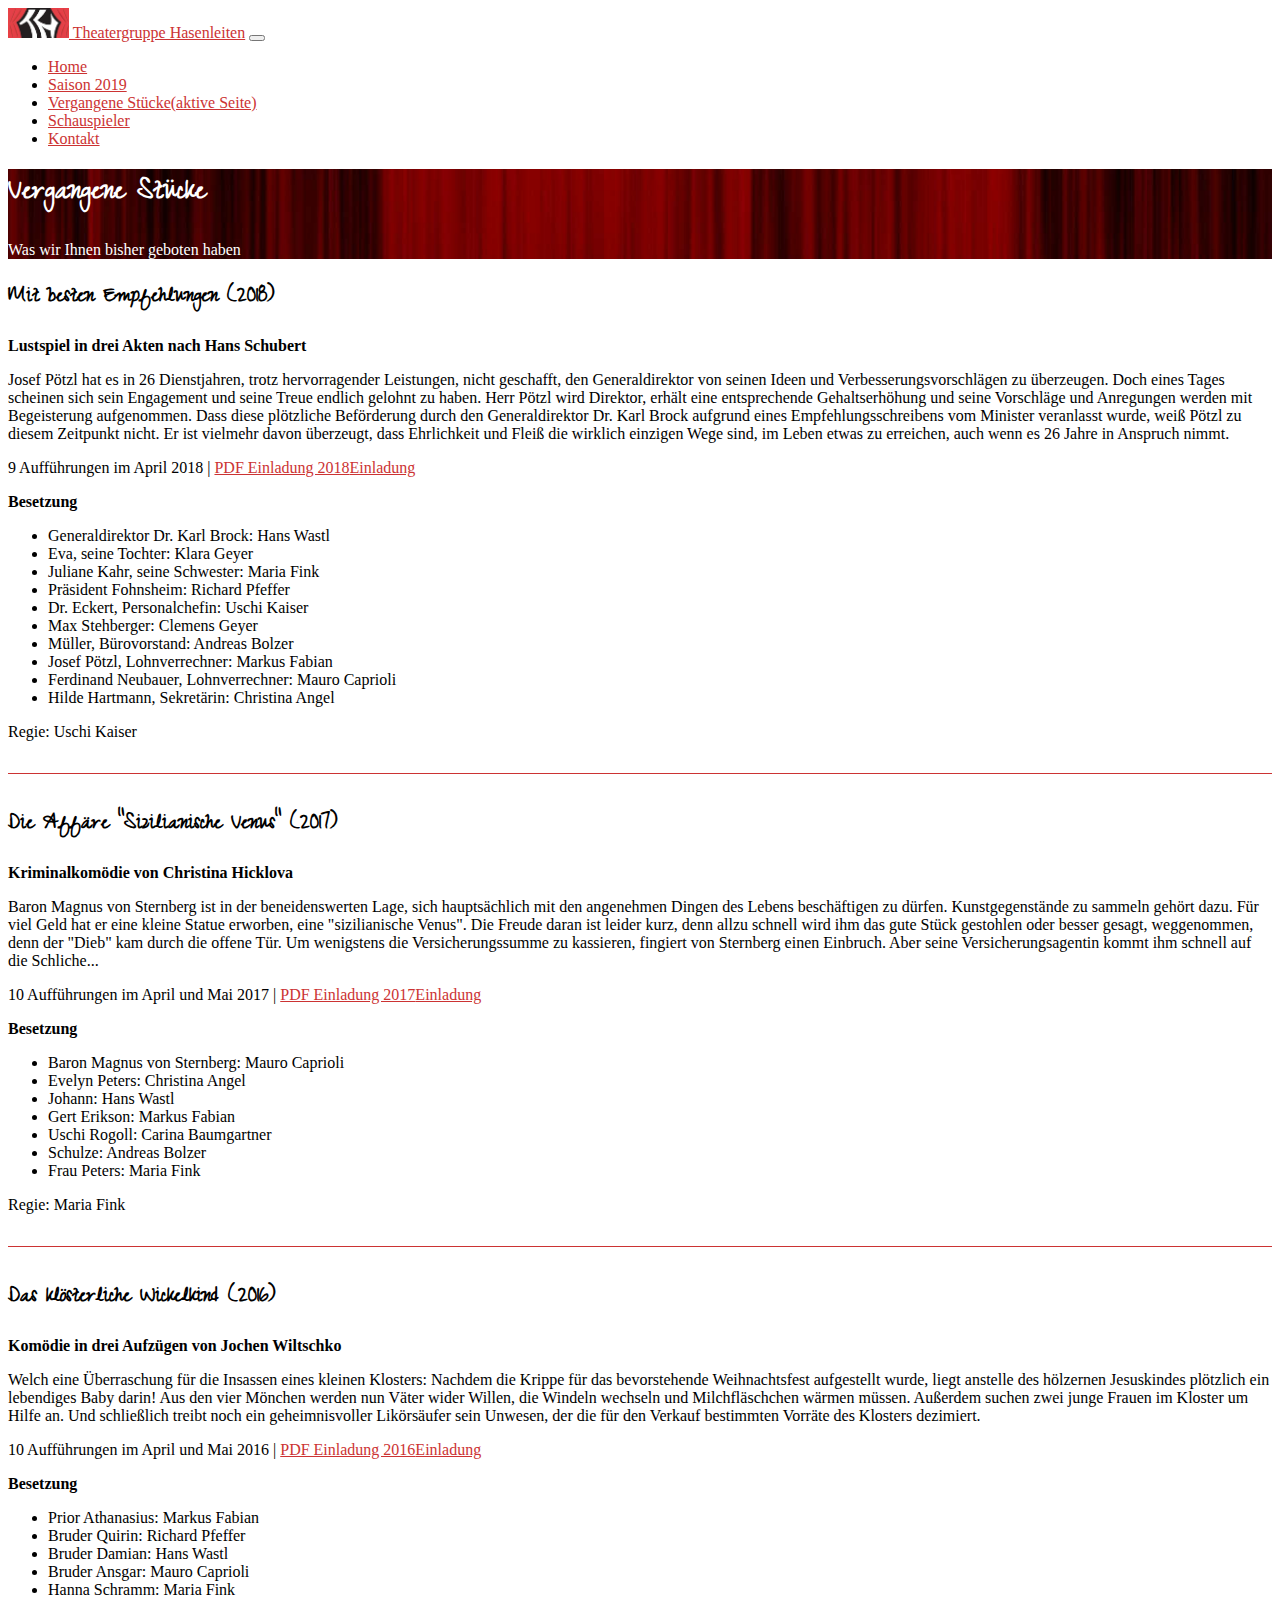
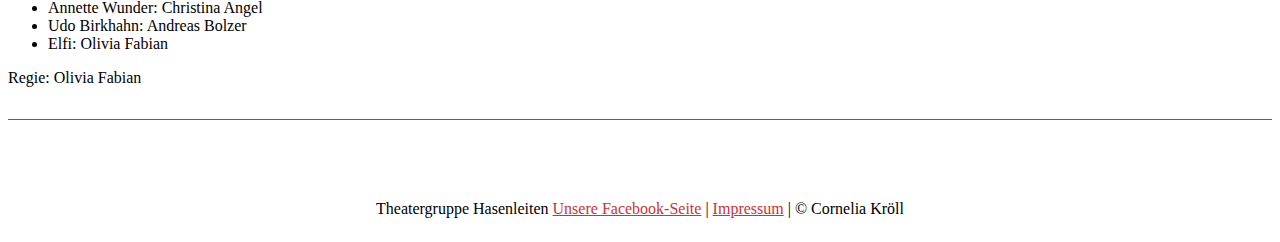
<file: vergangene-stuecke.html>
<!doctype html>
<html lang="de">
  <head>
    <!-- Required meta tags -->
    <meta charset="utf-8">
	<title>Theatergruppe Hasenleiten</title>
	<meta name="description" content="Übersicht unserer Stücke aus den vergangenen Jahren"/>
	<meta name="keywords" content="Theatergruppe Hasenleiten, Pfarre Hasenleiten, Theater in Simmering, Hasenleitengasse 16"/>
    <meta name="viewport" content="width=device-width, initial-scale=1, shrink-to-fit=no">

    <!-- Bootstrap CSS -->
    <link rel="stylesheet" href="https://stackpath.bootstrapcdn.com/bootstrap/4.1.1/css/bootstrap.min.css" integrity="sha384-WskhaSGFgHYWDcbwN70/dfYBj47jz9qbsMId/iRN3ewGhXQFZCSftd1LZCfmhktB" crossorigin="anonymous">
	<link rel="stylesheet" href="https://use.fontawesome.com/releases/v5.1.0/css/all.css" integrity="sha384-lKuwvrZot6UHsBSfcMvOkWwlCMgc0TaWr+30HWe3a4ltaBwTZhyTEggF5tJv8tbt" crossorigin="anonymous">
	<link href="https://fonts.googleapis.com/css?family=Zeyada" rel="stylesheet">
	<link rel="stylesheet" href="./css/style.css">

    
  </head>
  <body>
    <nav class="navbar navbar-expand-lg navbar-dark bg-dark">
      <div class="container">
        <a class="navbar-brand" href="index.html"><img src="./img/brand.jpg" height="30" class="d-inline-block align-top" alt="Logo"> Theatergruppe Hasenleiten</a>
        <button class="navbar-toggler" type="button" data-toggle="collapse" data-target="#nav" aria-controls="nav" aria-expanded="false" aria-label="Navigation">
          <span class="navbar-toggler-icon"></span>
        </button>

        <div class="collapse navbar-collapse" id="nav">
          <ul class="navbar-nav mr-auto">
            <li class="nav-item">
              <a class="nav-link" href="index.html">Home</a>
            </li>
            <li class="nav-item">
              <a class="nav-link" href="saison2019.html">Saison 2019</a>
            </li>
            <li class="nav-item active">
              <a class="nav-link" href="vergangene-stuecke.html">Vergangene Stücke<span class="sr-only">(aktive Seite)</span></a>
            </li>
			<li class="nav-item">
              <a class="nav-link" href="schauspieler.html">Schauspieler</a>
            </li>
			<li class="nav-item">
              <a class="nav-link" href="kontakt.html">Kontakt</a>
            </li>
          </ul>
        </div>
      </div>
    </nav>
	
	<div class="jumbotron jumbotron-fluid" id="jumbotron">
  <div class="container">
    <h1 class="display-4 fancy">Vergangene Stücke</h1>
    <p class="lead">Was wir Ihnen bisher geboten haben</p>
  </div>
	</div>
	
	 <div class="container" id="content">
		<div class="saison">
			<h2 class="fancy">Mit besten Empfehlungen (2018)</h2>
			<strong>Lustspiel in drei Akten nach Hans Schubert</strong>
			<p>Josef Pötzl hat es in 26 Dienstjahren, trotz hervorragender Leistungen, nicht geschafft, den Generaldirektor von seinen Ideen und Verbesserungsvorschlägen zu überzeugen. Doch eines Tages scheinen sich sein Engagement und seine Treue endlich gelohnt zu haben. Herr Pötzl wird Direktor, erhält eine entsprechende Gehaltserhöhung und seine Vorschläge und Anregungen werden mit Begeisterung aufgenommen. Dass diese plötzliche Beförderung durch den Generaldirektor Dr. Karl Brock aufgrund eines Empfehlungsschreibens vom Minister veranlasst wurde, weiß Pötzl zu diesem Zeitpunkt nicht. Er ist vielmehr davon überzeugt, dass Ehrlichkeit und Fleiß die wirklich einzigen Wege sind, im Leben etwas zu erreichen, auch wenn es 26 Jahre in Anspruch nimmt.</p>
			<p>9 Aufführungen im April 2018 | <a href="./pdf/Theatergruppe_Hasenleiten_Einladung2018.pdf" target="_blank"><span class="sr-only">PDF Einladung 2018</span>Einladung</a></p>
			<strong>Besetzung</strong>
			<ul>
			<li>Generaldirektor Dr. Karl Brock: Hans Wastl</li>
			<li>Eva, seine Tochter: Klara Geyer</li>
			<li>Juliane Kahr, seine Schwester: Maria Fink</li>
			<li>Präsident Fohnsheim: Richard Pfeffer</li>
			<li>Dr. Eckert, Personalchefin: Uschi Kaiser</li>
			<li>Max Stehberger: Clemens Geyer</li>
			<li>Müller, Bürovorstand: Andreas Bolzer</li>
			<li>Josef Pötzl, Lohnverrechner: Markus Fabian</li>
			<li>Ferdinand Neubauer, Lohnverrechner: Mauro Caprioli</li>
			<li>Hilde Hartmann, Sekretärin: Christina Angel</li>
			</ul>
			<p>Regie: Uschi Kaiser</p>
		</div>
			
		<div class="saison">
			<h2 class="fancy">Die Affäre "Sizilianische Venus" (2017)</h2>
			<strong>Kriminalkomödie von Christina Hicklova</strong>
			<p>Baron Magnus von Sternberg ist in der beneidenswerten Lage, sich hauptsächlich mit den angenehmen Dingen des Lebens beschäftigen zu dürfen. Kunstgegenstände zu sammeln gehört dazu. Für viel Geld hat er eine kleine Statue erworben, eine "sizilianische Venus". Die Freude daran ist leider kurz, denn allzu schnell wird ihm das gute Stück gestohlen oder besser gesagt, weggenommen, denn der "Dieb" kam durch die offene Tür. Um wenigstens die Versicherungssumme zu kassieren, fingiert von Sternberg einen Einbruch. Aber seine Versicherungsagentin kommt ihm schnell auf die Schliche...</p>
			<p>10 Aufführungen im April und Mai 2017 | <a href="./pdf/Theatergruppe_Hasenleiten_Einladung2017.pdf" target="_blank"><span class="sr-only">PDF Einladung 2017</span>Einladung</a></p>
			<strong>Besetzung</strong>
			<ul>
			<li>Baron Magnus von Sternberg: Mauro Caprioli</li>
			<li>Evelyn Peters: Christina Angel</li>
			<li>Johann: Hans Wastl</li>
			<li>Gert Erikson: Markus Fabian</li>
			<li>Uschi Rogoll: Carina Baumgartner</li>
			<li>Schulze: Andreas Bolzer</li>
			<li>Frau Peters: Maria Fink</li>
			</ul>
			<p>Regie: Maria Fink</p>
		</div>
		
		<div class="saison">
			<h2 class="fancy">Das klösterliche Wickelkind (2016)</h2>
			<strong>Komödie in drei Aufzügen von Jochen Wiltschko</strong>
			<p>Welch eine Überraschung für die Insassen eines kleinen Klosters: Nachdem die Krippe für das bevorstehende Weihnachtsfest aufgestellt wurde, liegt anstelle des hölzernen Jesuskindes plötzlich ein lebendiges Baby darin! Aus den vier Mönchen werden nun Väter wider Willen, die Windeln wechseln und Milchfläschchen wärmen müssen. Außerdem suchen zwei junge Frauen im Kloster um Hilfe an. Und schließlich treibt noch ein geheimnisvoller Likörsäufer sein Unwesen, der die für den Verkauf bestimmten Vorräte des Klosters dezimiert.</p>
			<p>10 Aufführungen im April und Mai 2016 | <a href="./pdf/Theatergruppe_Hasenleiten_Einladung2016.pdf" target="_blank"><span class="sr-only">PDF Einladung 2016</span>Einladung</a></p>
			<strong>Besetzung</strong>
			<ul>
			<li>Prior Athanasius: Markus Fabian</li>
			<li>Bruder Quirin: Richard Pfeffer</li>
			<li>Bruder Damian: Hans Wastl</li>
			<li>Bruder Ansgar: Mauro Caprioli</li>
			<li>Hanna Schramm: Maria Fink</li>
			<li>Annette Wunder: Christina Angel</li>
			<li>Udo Birkhahn: Andreas Bolzer</li>
			<li>Elfi: Olivia Fabian</li>
			</ul>
			<p>Regie: Olivia Fabian</p>
		</div>
		
		

	 </div>
	 
	  <footer class="footer bg-dark">
      <div class="container">
        <span class="text-muted">Theatergruppe Hasenleiten <a class="text-muted" href="https://www.facebook.com/theaterhasenleiten/"><i class="fab fa-facebook-square"></i><span class="sr-only">Unsere Facebook-Seite</span></a> | <a class="text-muted" href="impressum.html">Impressum</a> | &copy; Cornelia Kröll</span>
      </div>
    </footer>
	

    <!-- Optional JavaScript -->
    <!-- jQuery first, then Popper.js, then Bootstrap JS -->
    <script src="https://code.jquery.com/jquery-3.3.1.slim.min.js" integrity="sha384-q8i/X+965DzO0rT7abK41JStQIAqVgRVzpbzo5smXKp4YfRvH+8abtTE1Pi6jizo" crossorigin="anonymous"></script>
    <script src="https://cdnjs.cloudflare.com/ajax/libs/popper.js/1.14.3/umd/popper.min.js" integrity="sha384-ZMP7rVo3mIykV+2+9J3UJ46jBk0WLaUAdn689aCwoqbBJiSnjAK/l8WvCWPIPm49" crossorigin="anonymous"></script>
    <script src="https://stackpath.bootstrapcdn.com/bootstrap/4.1.1/js/bootstrap.min.js" integrity="sha384-smHYKdLADwkXOn1EmN1qk/HfnUcbVRZyYmZ4qpPea6sjB/pTJ0euyQp0Mk8ck+5T" crossorigin="anonymous"></script>
  </body>
</html>
</file>
<file: css/style.css>
a {
color: #cc3333;
}

a:hover{
color: #cc3333;
}

#jumbotron {
background-image: url("../img/header.jpg");
background-size:cover;
color: white;
}

.fancy{
font-family: 'Zeyada', cursive;
}



#facebook {
border: 1px solid #cc3333;
padding: 1rem;
margin-top: 2rem;
}

.team {
border-bottom: 1px solid #cc3333;
padding-bottom: 1rem;
margin-bottom: 2rem;
}

.saison{
border-bottom: 1px solid #cc3333;
padding-bottom: 1rem;
margin-bottom: 2rem;
}

#maps{
margin-top: 2rem;
margin-bottom: 2rem;
}

footer {
margin-top: 4rem;
padding: 1rem 0;
text-align: center;
}
</file>
